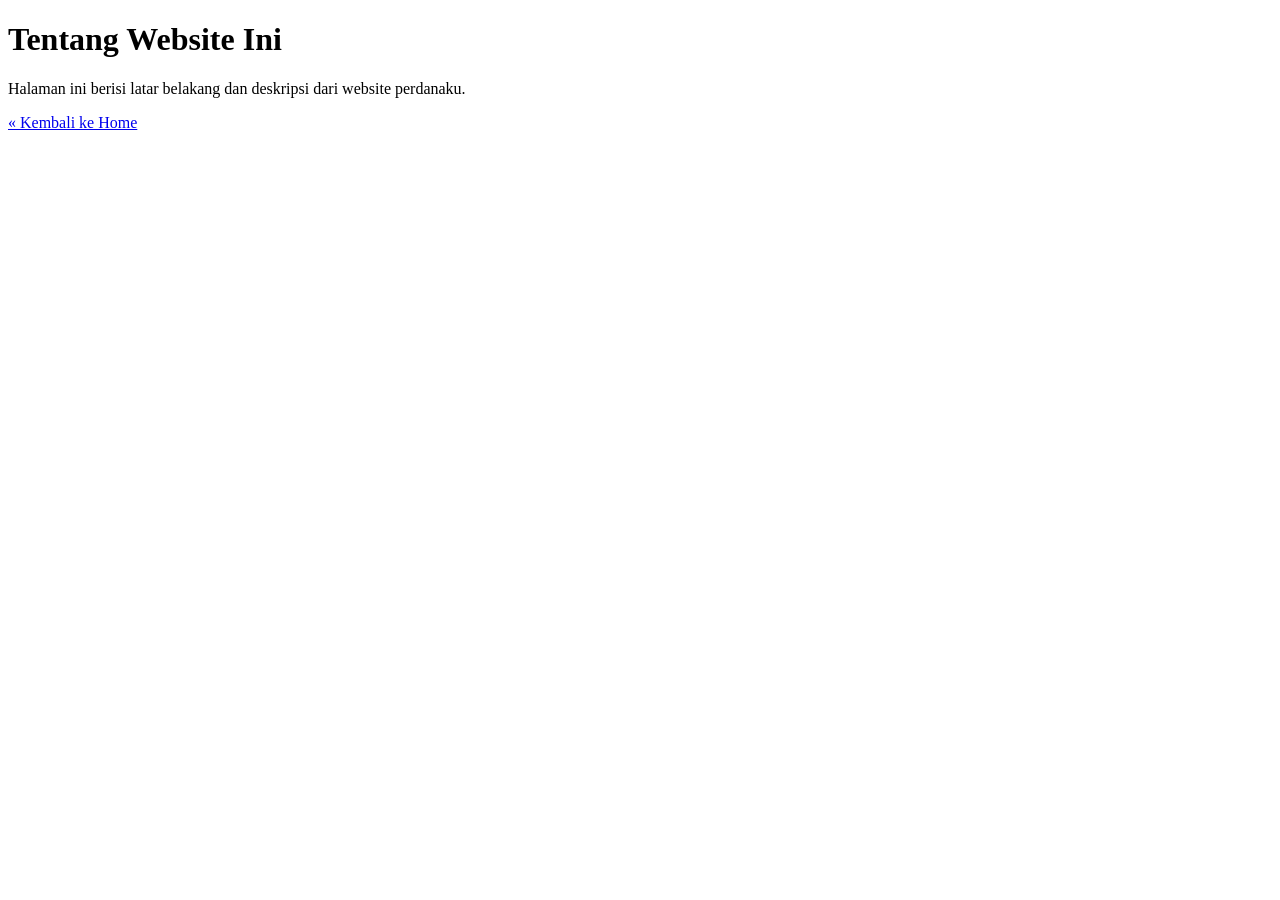
<file: about.html>
<!DOCTYPE html>
<html lang="id">
<head>
    <meta charset="UTF-8">
    <title>About - Web Perdanaku</title>
</head>
<body>
    <h1>Tentang Website Ini</h1>
    <p>Halaman ini berisi latar belakang dan deskripsi dari website perdanaku.</p>
    <p><a href="index.html">&laquo; Kembali ke Home</a></p>
</body>
</html>
</file>
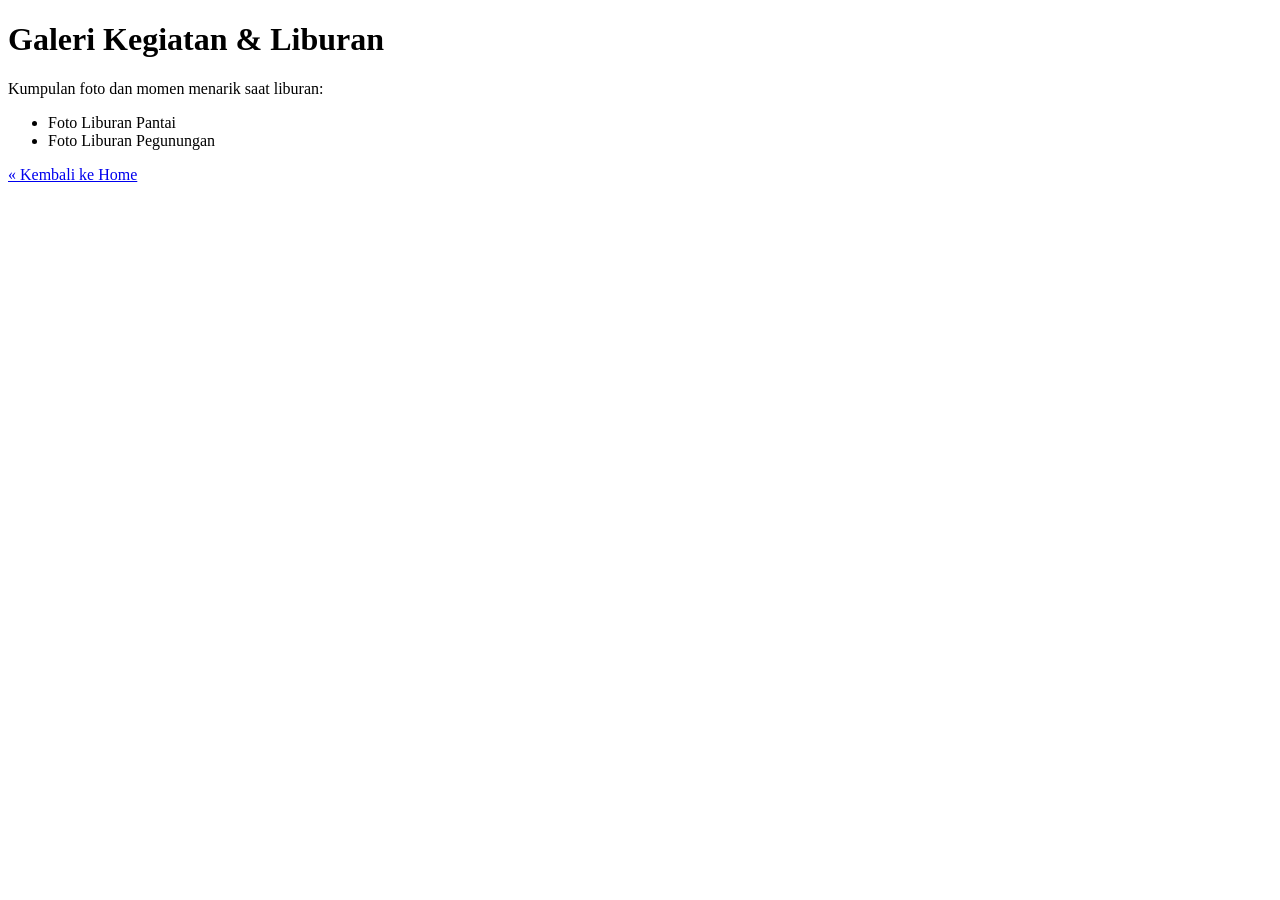
<file: galery.html>
<!DOCTYPE html>
<html lang="id">
<head>
    <meta charset="UTF-8">
    <title>Galeri Foto</title>
</head>
<body>
    <h1>Galeri Kegiatan & Liburan</h1>
    <p>Kumpulan foto dan momen menarik saat liburan:</p>
    <ul>
        <li>Foto Liburan Pantai</li>
        <li>Foto Liburan Pegunungan</li>
    </ul>
    <p><a href="index.html">&laquo; Kembali ke Home</a></p>
</body>
</html>
</file>
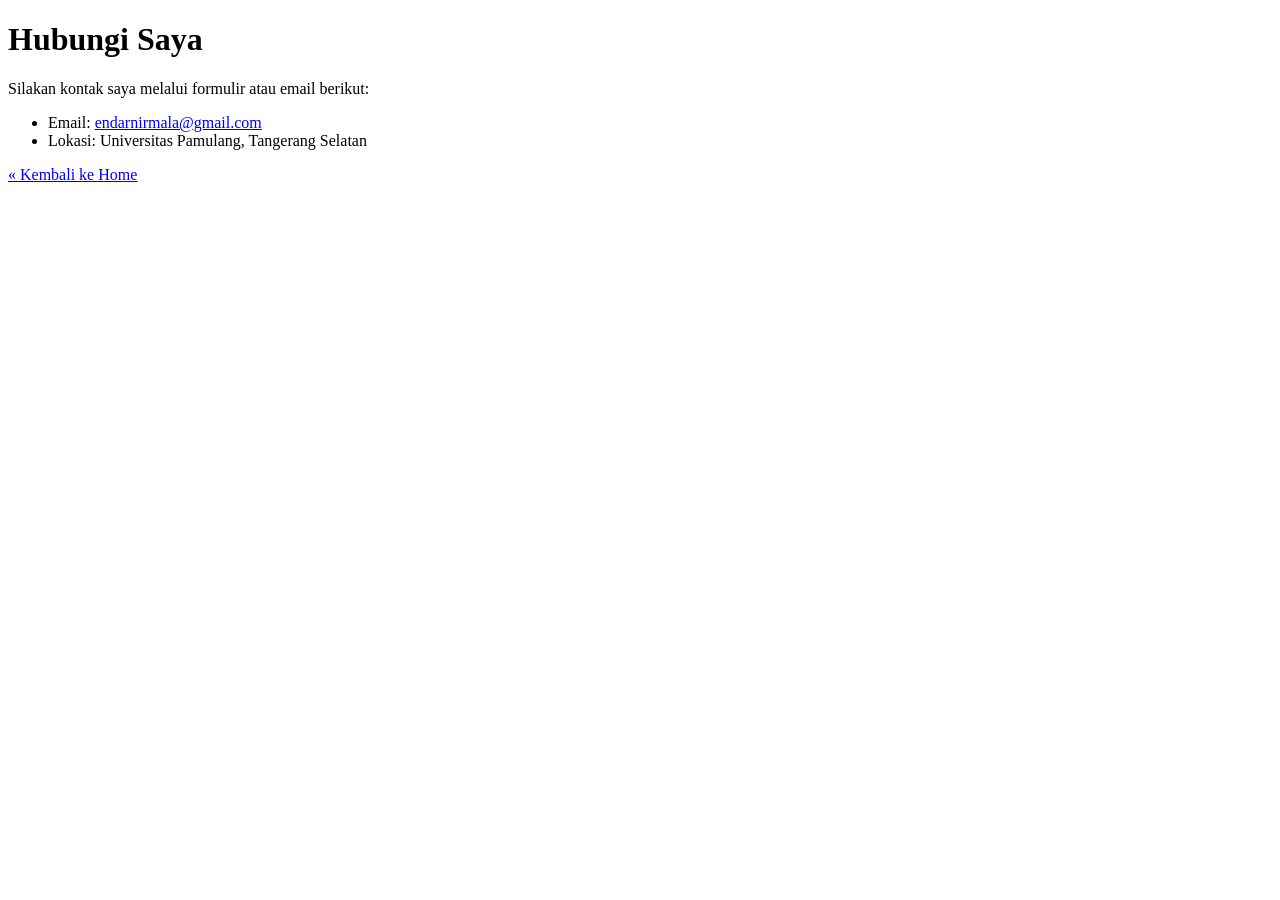
<file: kontak.html>
<!DOCTYPE html>
<html lang="id">
<head>
    <meta charset="UTF-8">
    <title>Kontak Kami</title>
</head>
<body>
    <h1>Hubungi Saya</h1>
    <p>Silakan kontak saya melalui formulir atau email berikut:</p>
    <ul>
        <li>Email: <a href="mailto:endarnirmala@gmail.com">endarnirmala@gmail.com</a></li>
        <li>Lokasi: Universitas Pamulang, Tangerang Selatan</li>
    </ul>
    <p><a href="index.html">&laquo; Kembali ke Home</a></p>
</body>
</html>
</file>
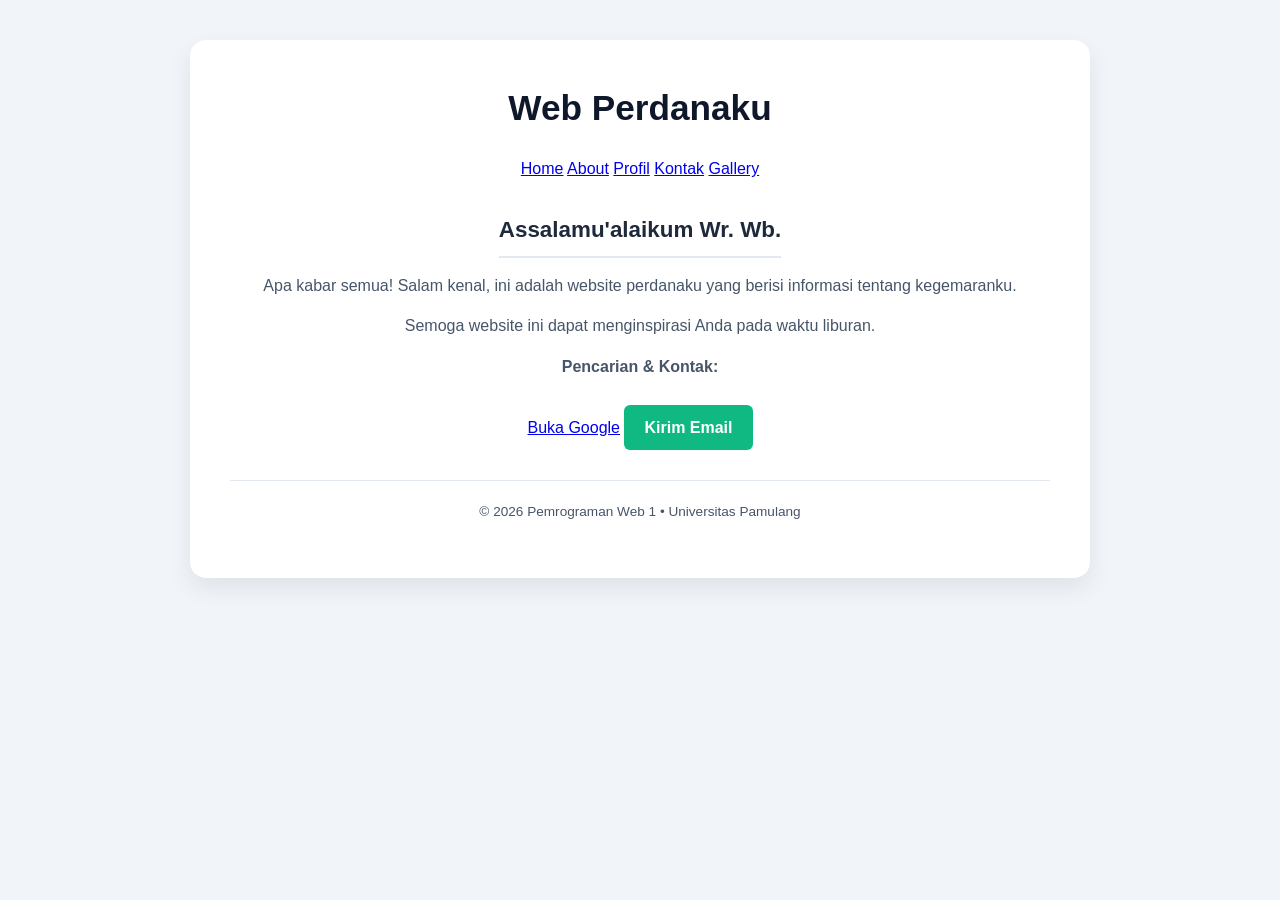
<file: latihan1.html>
<!DOCTYPE html>
<html lang="id">
<head>
    <meta charset="UTF-8">
    <meta name="viewport" content="width=device-width, initial-scale=1.0">
    <title>Web Perdanaku - Home</title>
    <!-- Menghubungkan ke file CSS -->
    <link rel="stylesheet" href="style.css">
</head>
<body>

    <div class="container">
        <header>
            <h1>Web Perdanaku</h1>
            <nav>
                <a href="index.html" class="active">Home</a>
                <a href="about.html">About</a>
                <a href="profil.html">Profil</a>
                <a href="kontak.html">Kontak</a>
                <a href="galery.html">Gallery</a>
            </nav>
        </header>

        <main>
            <div class="welcome-box">
                <h2>Assalamu'alaikum Wr. Wb.</h2>
                <p>Apa kabar semua! Salam kenal, ini adalah website perdanaku yang berisi informasi tentang kegemaranku.</p>
            </div>

            <p>Semoga website ini dapat menginspirasi Anda pada waktu liburan.</p>

            <div class="action-box">
                <p><strong>Pencarian &amp; Kontak:</strong></p>
                <a href="https://www.google.com" target="_blank" class="btn btn-google">Buka Google</a>
                <a href="mailto:endarnirmala@gmail.com" class="btn btn-email">Kirim Email</a>
            </div>
        </main>

        <footer>
            <p>&copy; 2026 Pemrograman Web 1 &bull; Universitas Pamulang</p>
        </footer>
    </div>

</body>
</html>
</file>
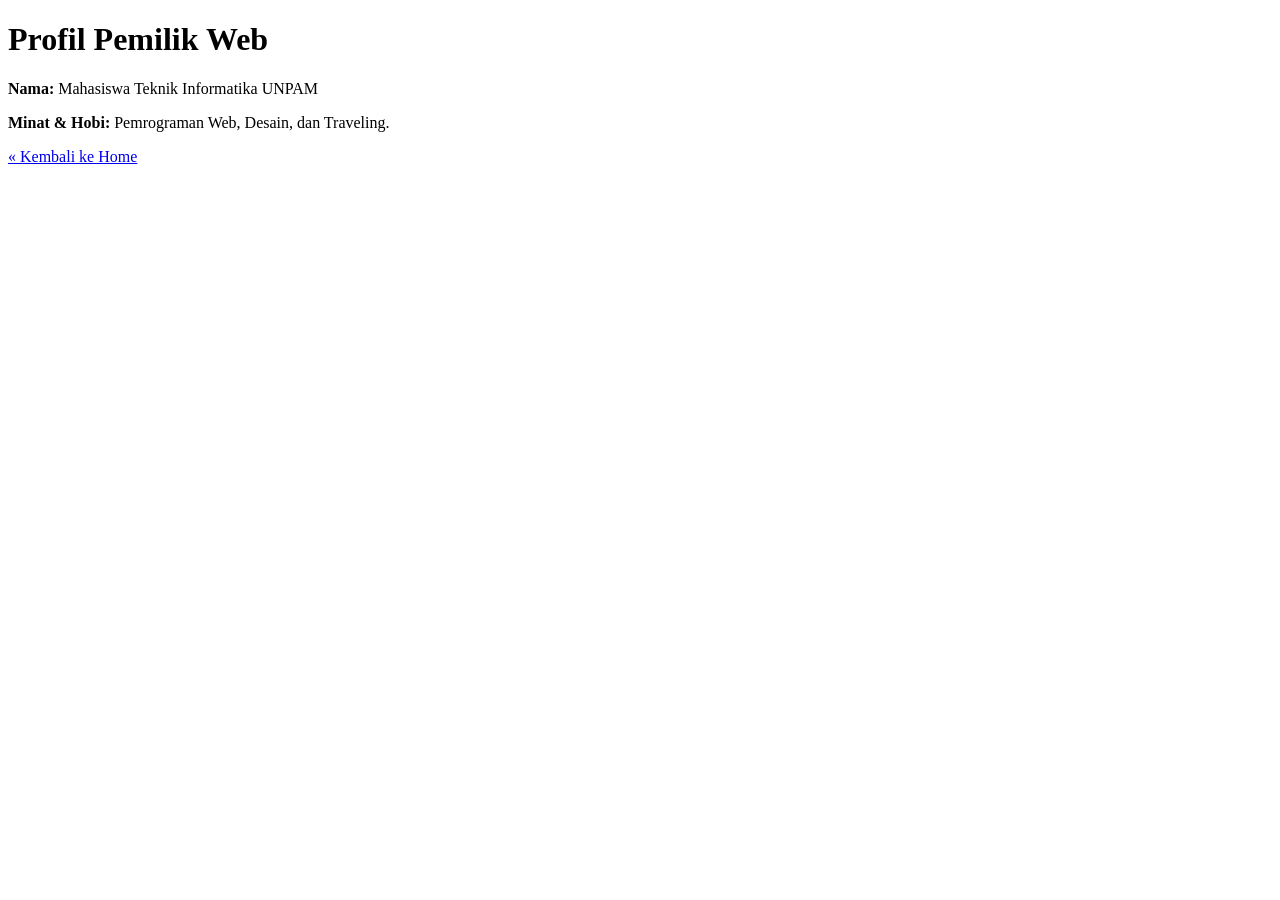
<file: profil.html>
<!DOCTYPE html>
<html lang="id">
<head>
    <meta charset="UTF-8">
    <title>Profil Saya</title>
</head>
<body>
    <h1>Profil Pemilik Web</h1>
    <p><strong>Nama:</strong> Mahasiswa Teknik Informatika UNPAM</p>
    <p><strong>Minat & Hobi:</strong> Pemrograman Web, Desain, dan Traveling.</p>
    <p><a href="index.html">&laquo; Kembali ke Home</a></p>
</body>
</html>
</file>
<file: style.css>
/* Reset Basic */
* {
    margin: 0;
    padding: 0;
    box-sizing: border-box;
}

body {
    font-family: 'Segoe UI', Tahoma, Geneva, Verdana, sans-serif;
    background-color: #f1f5f9;
    color: #334155;
    line-height: 1.6;
    padding: 40px 20px;
    display: flex;
    justify-content: center;
}

/* Main Container Card (Centered Layout) */
.container {
    max-width: 900px;
    width: 100%;
    background-color: #ffffff;
    padding: 40px;
    border-radius: 16px;
    box-shadow: 0 10px 25px rgba(0, 0, 0, 0.08);
    text-align: center;
}

/* Header & Typography */
h1 {
    color: #0f172a;
    font-size: 2.2rem;
    margin-bottom: 20px;
}

h2 {
    color: #1e293b;
    font-size: 1.4rem;
    margin: 30px 0 15px 0;
    border-bottom: 2px solid #e2e8f0;
    padding-bottom: 8px;
    display: inline-block;
}

h3 {
    color: #334155;
    font-size: 1.1rem;
    margin: 20px 0 10px 0;
}

p, address {
    font-style: normal;
    color: #475569;
    margin-bottom: 15px;
}

/* Classic Styled Navigation Bar (Enhanced) */
.nav-box {
    margin: 20px 0 30px 0;
}

.nav-line {
    border: none;
    height: 3px;
    background-color: #2563eb;
    width: 80%;
    margin: 8px auto;
    border-radius: 2px;
}

.nav-links {
    display: flex;
    justify-content: center;
    gap: 15px;
    flex-wrap: wrap;
    font-weight: 600;
}

.nav-links a {
    text-decoration: none;
    color: #2563eb;
    padding: 6px 12px;
    border-radius: 6px;
    transition: background-color 0.2s, color 0.2s;
}

.nav-links a:hover {
    background-color: #2563eb;
    color: #ffffff;
}

.nav-separator {
    color: #ef4444;
}

/* Introductory Welcome Box */
.intro-box {
    background-color: #eff6ff;
    border: 1px solid #bfdbfe;
    padding: 20px;
    border-radius: 10px;
    margin-bottom: 25px;
    text-align: center;
}

/* Ordered List Styling (Centered Block, Left Aligned Text) */
.steps-container {
    display: inline-block;
    text-align: left;
    background-color: #f8fafc;
    padding: 20px 30px 20px 45px;
    border-radius: 10px;
    border: 1px solid #e2e8f0;
    margin-bottom: 25px;
    max-width: 650px;
    width: 100%;
}

.steps-container li {
    margin-bottom: 8px;
    color: #334155;
}

/* Styled HTML Table */
.menu-table {
    width: 100%;
    border-collapse: collapse;
    margin: 20px 0;
    font-size: 0.95rem;
    box-shadow: 0 4px 12px rgba(0, 0, 0, 0.05);
    border-radius: 8px;
    overflow: hidden;
}

.menu-table caption {
    caption-side: top;
    font-weight: bold;
    color: #1e293b;
    margin-bottom: 10px;
    font-size: 1.05rem;
}

.menu-table th {
    background-color: #f97316;
    color: #ffffff;
    padding: 12px 15px;
    font-weight: 600;
}

.menu-table td {
    padding: 12px 15px;
    border-bottom: 1px solid #e2e8f0;
}

.menu-table tr:hover {
    background-color: #f8fafc;
}

.menu-table .note-row {
    background-color: #f1f5f9;
    font-style: italic;
    color: #64748b;
}

/* Video Styling */
.video-container {
    margin: 20px 0;
}

.video-container video {
    max-width: 100%;
    border-radius: 10px;
    box-shadow: 0 4px 15px rgba(0,0,0,0.1);
}

/* Footer & Buttons */
.btn-email {
    display: inline-block;
    background-color: #10b981;
    color: #ffffff;
    padding: 10px 20px;
    border-radius: 6px;
    text-decoration: none;
    font-weight: bold;
    margin-top: 10px;
    transition: background-color 0.2s;
}

.btn-email:hover {
    background-color: #059669;
}

footer {
    margin-top: 30px;
    padding-top: 20px;
    border-top: 1px solid #e2e8f0;
    font-size: 0.85rem;
    color: #94a3b8;
}

/* Styling untuk Fieldset Form */
.form-section {
    border: 1px solid #cbd5e1;
    border-radius: 8px;
    padding: 20px;
    margin-bottom: 25px;
    background-color: #ffffff;
    text-align: left;
}

.form-section legend {
    background-color: #2563eb;
    color: #ffffff;
    padding: 5px 15px;
    border-radius: 4px;
    font-weight: bold;
    font-size: 0.95rem;
}

/* Styling Pilihan Menu (Checkbox & Input Qty) */
.menu-category {
    margin-bottom: 15px;
    padding-bottom: 10px;
    border-bottom: 1px dashed #e2e8f0;
}

.menu-category strong {
    display: block;
    color: #0f172a;
    margin-bottom: 8px;
    font-size: 0.95rem;
}

.menu-item {
    display: flex;
    justify-content: space-between;
    align-items: center;
    margin-bottom: 8px;
    padding-left: 10px;
}

.menu-item label {
    font-size: 0.9rem;
    color: #334155;
    cursor: pointer;
}

.qty-input {
    width: 60px;
    padding: 4px 8px;
    border: 1px solid #cbd5e1;
    border-radius: 4px;
    text-align: center;
}

/* Styling Metode Pembayaran */
.payment-option {
    margin-bottom: 15px;
    padding: 12px;
    border: 1px solid #e2e8f0;
    border-radius: 6px;
    background-color: #f8fafc;
}

.payment-option label {
    display: flex;
    align-items: center;
    gap: 10px;
    cursor: pointer;
    font-size: 0.95rem;
}

.pay-logo {
    height: 20px;
    object-fit: contain;
    margin-left: 5px;
}

.card-input-box {
    margin-top: 10px;
    padding-left: 30px;
}

.card-input {
    width: 100%;
    max-width: 300px;
    padding: 8px 12px;
    border: 1px solid #cbd5e1;
    border-radius: 4px;
    font-family: monospace;
    font-size: 0.9rem;
}

/* Reset CSS Input Tanggal & Textbox */
input[type="date"] {
    width: 100%;
    padding: 8px 12px;
    border: 1px solid #cbd5e1;
    border-radius: 6px;
    font-family: inherit;
}
</file>
